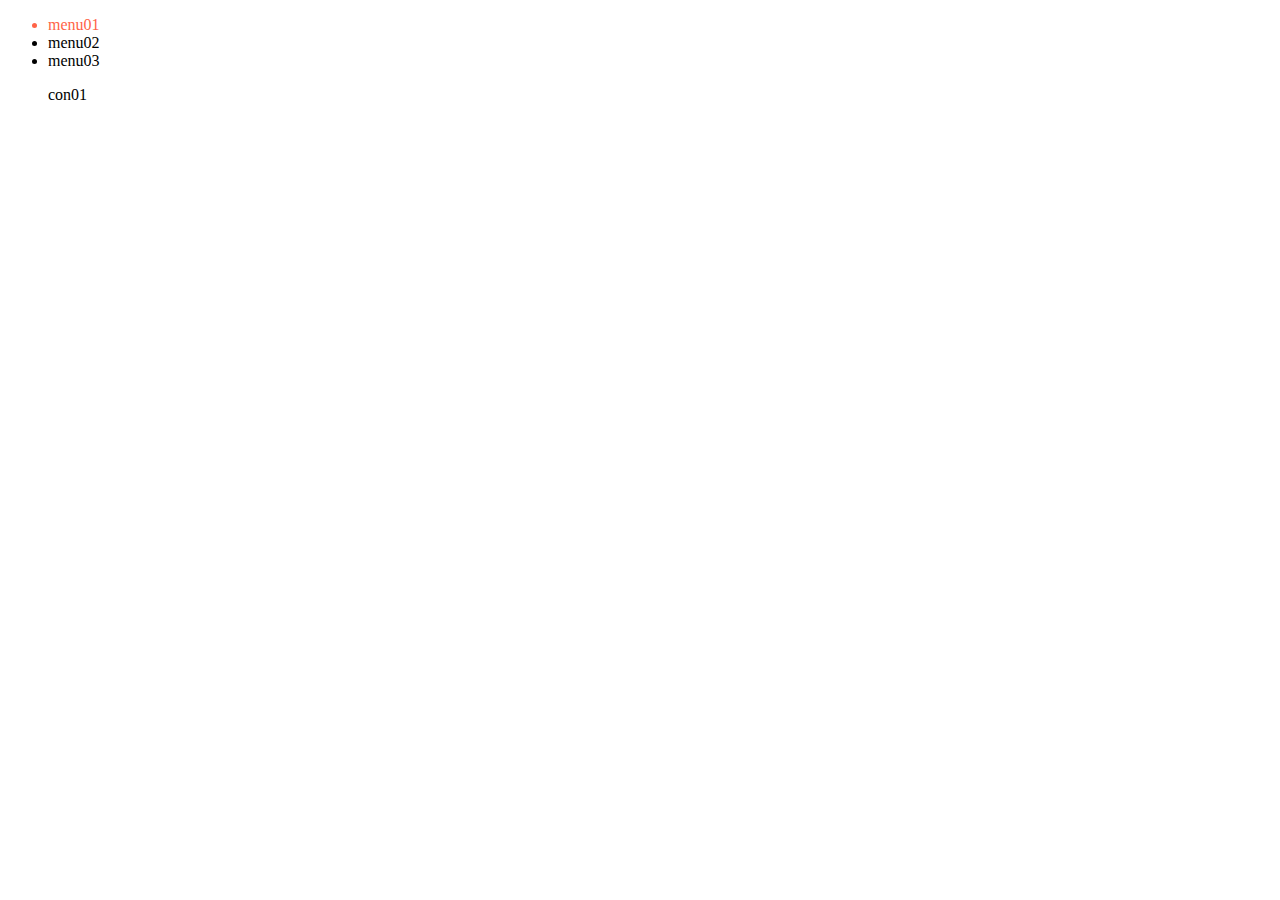
<file: 탭메뉴만들기.html>
<!DOCTYPE html>
<html lang="ko">

<head>
    <meta charset="UTF-8">
    <meta http-equiv="X-UA-Compatible" content="IE=edge">
    <meta name="viewport" content="width=device-width, initial-scale=1.0">
    <title>Document</title>
    <style>
        .con li {
            display: none;
        }

        .con li.on {
            display: block;
        }

        .menu li.on {
            color: tomato;
        }
    </style>
</head>

<body>
    <ul class="menu">
        <li class="on">menu01</li>
        <li>menu02</li>
        <li>menu03</li>
    </ul>
    <ul class="con">
        <li class="on">con01</li>
        <li>con02</li>
        <li>con03</li>
    </ul>

    <script>
        //강사가 번호마 나오면 뭐든지 만들수 있다고 했다 한번 보자
        //$(this).index() 제이쿼리에 있는 인덱스를 가져오는 방법
        // nodeList, htmlCollection 유사배열... .children

        const UL = document.querySelector('.menu');
        const MENU = document.querySelectorAll('.menu>li');
        const CON = document.querySelectorAll('.con>li');
        console.log(
            MENU, //nodeList
            UL.children, //htmlCollection : nodeList보다 더욱 제한적
            ...UL.children, //ul의 자식들을 주루룩 늘여놓음
            [...UL.children], //배열을 도와주는 함수를 많이 사용가능함
        );

        //MENU의 li를 클릭했을때 그 번호를 가져오기 + 번호가 같은것에 on을붙여 보이게 하기

        // const 번호가져오기 = (e) => {
        //     const 번호 = [...MENU].indexOf(e.target);

        //     for (let i = 0; i < CON.length; i++) {
        //         CON[i].classList.remove('on');
        //     }
        //     CON[번호].classList.add('on');
        // }

        // for (let i = 0; MENU.length; i++) {
        //     MENU[i].addEventListener('click', 번호가져오기);
        // } for문을 사용한 탭메뉴

        // forEach 라는 메소드는 번호를 아주 쉽게 반환한다 함수덩어리
        MENU.forEach((it, idx) => {
            it.addEventListener('click', () => {
                for (itm of MENU) itm.classList.remove('on');
                it.classList.add('on');
                for (itm of CON) itm.classList.remove('on');
                CON[idx].classList.add('on');
            });
        })

    </script>
</body>

</html>
</file>
